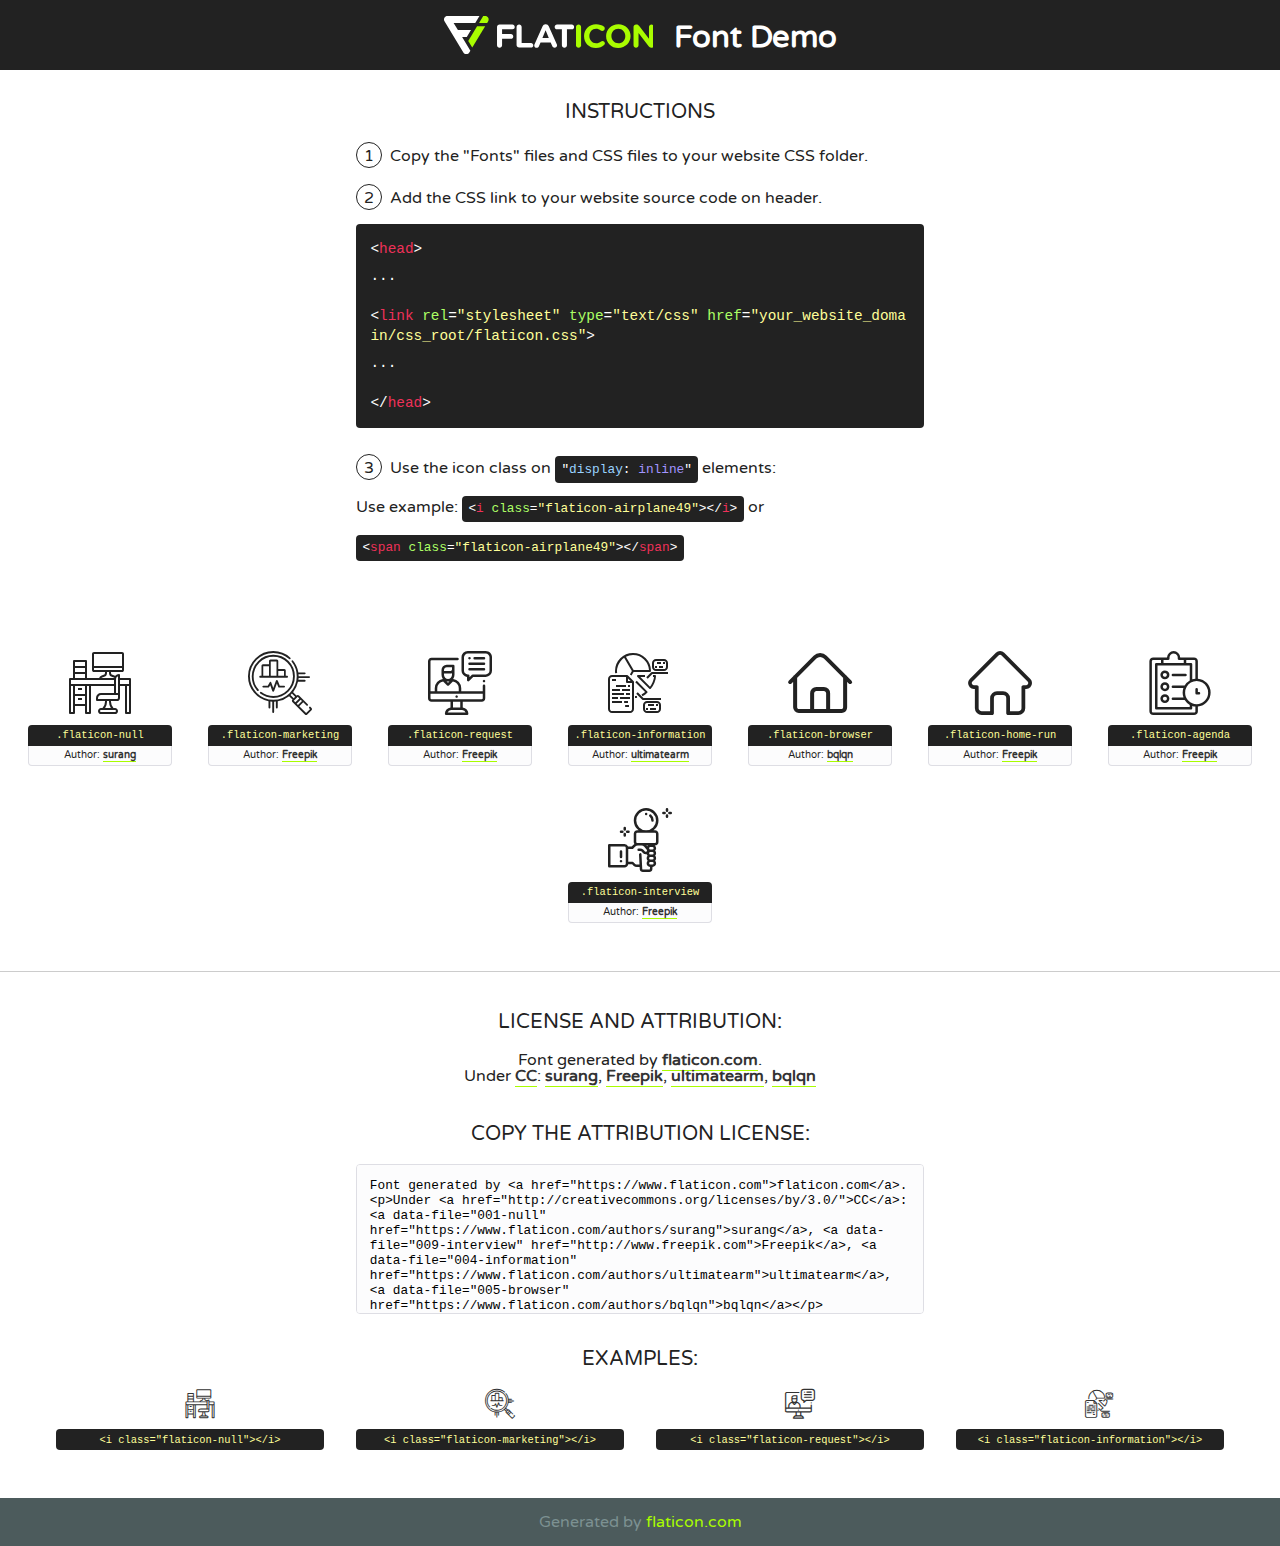
<file: booklab/css/flaticon.html>
<!DOCTYPE html>
<!--
  Flaticon icon font: Flaticon
  Creation date: 26/07/2020 22:04
-->
<html>
<!DOCTYPE html>
<html>

<head>
    <title>Flaticon WebFont</title>
    <link href="http://fonts.googleapis.com/css?family=Varela+Round" rel="stylesheet" type="text/css" />
    <link rel="stylesheet" type="text/css" href="flaticon.css">
    <meta charset="UTF-8">
    <style>
    html, body, div, span, applet, object, iframe,
    h1, h2, h3, h4, h5, h6, p, blockquote, pre,
    a, abbr, acronym, address, big, cite, code,
    del, dfn, em, img, ins, kbd, q, s, samp,
    small, strike, strong, sub, sup, tt, var,
    b, u, i, center,
    dl, dt, dd, ol, ul, li,
    fieldset, form, label, legend,
    table, caption, tbody, tfoot, thead, tr, th, td,
    article, aside, canvas, details, embed, 
    figure, figcaption, footer, header, hgroup, 
    menu, nav, output, ruby, section, summary,
    time, mark, audio, video {
        margin: 0;
        padding: 0;
        border: 0;
        font-size: 100%;
        font: inherit;
        vertical-align: baseline;
    }
    /* HTML5 display-role reset for older browsers */
    article, aside, details, figcaption, figure, 
    footer, header, hgroup, menu, nav, section {
        display: block;
    }
    body {
        line-height: 1;
    }
    ol, ul {
        list-style: none;
    }
    blockquote, q {
        quotes: none;
    }
    blockquote:before, blockquote:after,
    q:before, q:after {
        content: '';
        content: none;
    }
    table {
        border-collapse: collapse;
        border-spacing: 0;
    }
    body {
        font-family: 'Varela Round', Helvetica, Arial, sans-serif;
        font-size: 16px;
        color: #222;
    }
    a {
        color: #333;
        border-bottom: 1px solid #a9fd00;
        font-weight: bold;
        text-decoration: none;
    }
    * {
        -moz-box-sizing: border-box;
        -webkit-box-sizing: border-box;
        box-sizing: border-box;
        margin: 0;
        padding: 0;
    }
    [class^="flaticon-"]:before, [class*=" flaticon-"]:before, [class^="flaticon-"]:after, [class*=" flaticon-"]:after {
        font-family: Flaticon;
        font-size: 30px;
        font-style: normal;
        margin-left: 20px;
        color: #333;
    }
    .wrapper {
        max-width: 600px;
        margin: auto;
        padding: 0 1em;
    }
    .title {
        font-size: 1.25em;
        text-align: center;
        margin-bottom: 1em;
        text-transform: uppercase;
    }
    header {
        text-align: center;
        background-color: #222;
        color: #fff;
        padding: 1em;
    }
    header .logo {
        width: 210px;
        height: 38px;
        display: inline-block;
        vertical-align: middle;
        margin-right: 1em;
        border: none;
    }
    header strong {
        font-size: 1.95em;
        font-weight: bold;
        vertical-align: middle;
        margin-top: 5px;
        display: inline-block;
    }
    .demo {
        margin: 2em auto;
        line-height: 1.25em;
    }
    .demo ul li {
        margin-bottom: 1em;
    }
    .demo ul li .num {
        color: #222;
        border-radius: 20px;
        display: inline-block;
        width: 26px;
        padding: 3px;
        height: 26px;
        text-align: center;
        margin-right: 0.5em;
        border: 1px solid #222;
    }
    .demo ul li code {
        background-color: #222;
        border-radius: 4px;
        padding: 0.25em 0.5em;
        display: inline-block;
        color: #fff;
        font-family: Consolas,Monaco,Lucida Console,Liberation Mono,DejaVu Sans Mono,Bitstream Vera Sans Mono,Courier New, monospace;
        font-weight: lighter;
        margin-top: 1em;
        font-size: 0.8em;
        word-break: break-all;
    }
    .demo ul li code.big {
        padding: 1em;
        font-size: 0.9em;
    }
    .demo ul li code .red {
        color: #EF3159;
    }
    .demo ul li code .green {
        color: #ACFF65;
    }
    .demo ul li code .yellow {
        color: #FFFF99;
    }
    .demo ul li code .blue {
        color: #99D3FF;
    }
    .demo ul li code .purple {
        color: #A295FF;
    }
    .demo ul li code .dots {
        margin-top: 0.5em;
        display: block;
    }
    #glyphs {
        border-bottom: 1px solid #ccc;
        padding: 2em 0;
        text-align: center;
    }
    .glyph {
        display: inline-block;
        width: 9em;
        margin: 1em;
        text-align: center;
        vertical-align: top;
        background: #FFF;
    }
    .glyph .glyph-icon {
        padding: 10px;
        display: block;
        font-family:"Flaticon";
        font-size: 64px;
        line-height: 1;
    }
    .glyph .glyph-icon:before {
        font-size: 64px;
        color: #222;
        margin-left: 0;
    }
    .class-name {
        font-size: 0.65em;
        background-color: #222;
        color: #fff;
        border-radius: 4px 4px 0 0;
        padding: 0.5em;
        color: #FFFF99;
        font-family: Consolas,Monaco,Lucida Console,Liberation Mono,DejaVu Sans Mono,Bitstream Vera Sans Mono,Courier New, monospace;
    }
    .author-name {
        font-size: 0.6em;
        background-color: #fcfcfd;
        border: 1px solid #DEDEE4;
        border-top: 0;
        border-radius: 0 0 4px 4px;
        padding: 0.5em;
    }
    .class-name:last-child {
        font-size: 10px;
        color:#888;
    }
    .class-name:last-child a {
        font-size: 10px;
        color:#555;
    }
    .class-name:last-child a:hover {
        color:#a9fd00;
    }
    .glyph > input {
        display: block;
        width: 100px;
        margin: 5px auto;
        text-align: center;
        font-size: 12px;
        cursor: text;
    }
    .glyph > input.icon-input {
        font-family:"Flaticon";
        font-size: 16px;
        margin-bottom: 10px;
    }
    .attribution .title {
        margin-top: 2em;
    }
    .attribution textarea {
        background-color: #fcfcfd;
        padding: 1em;
        border: none;
        box-shadow: none;
        border: 1px solid #DEDEE4;
        border-radius: 4px;
        resize: none;
        width: 100%;
        height: 150px;
        font-size: 0.8em;
        font-family: Consolas,Monaco,Lucida Console,Liberation Mono,DejaVu Sans Mono,Bitstream Vera Sans Mono,Courier New, monospace;
        -webkit-appearance: none;
    }
    .iconsuse {
        margin: 2em auto;
        text-align: center;
        max-width: 1200px;
    }
    .iconsuse:after {
        content: '';
        display: table;
        clear: both;
    }
    .iconsuse .image {
        float: left;
        width: 25%;
        padding: 0 1em;
    }
    .iconsuse .image p {
        margin-bottom: 1em;
    }
    .iconsuse .image span {
        display: block;
        font-size: 0.65em;
        background-color: #222;
        color: #fff;
        border-radius: 4px;
        padding: 0.5em;
        color: #FFFF99;
        margin-top: 1em;
        font-family: Consolas,Monaco,Lucida Console,Liberation Mono,DejaVu Sans Mono,Bitstream Vera Sans Mono,Courier New, monospace;
    }
    #footer {
        text-align: center;
        background-color: #4C5B5C;
        color: #7c9192;
        padding: 1em;
    }
    #footer a {
        border: none;
        color: #a9fd00;
        font-weight: normal;
    }
    @media (max-width: 960px) {
        .iconsuse .image {
            width: 50%;
        }
    }
    @media (max-width: 560px) {
        .iconsuse .image {
            width: 100%;
        }
    }
    </style>
</head>

<body class="characters-off">

    <header>
        <a href="https://www.flaticon.com" target="_blank" class="logo">
            <svg version="1.1" xmlns="http://www.w3.org/2000/svg" xmlns:xlink="http://www.w3.org/1999/xlink" xmlns:a="http://ns.adobe.com/AdobeSVGViewerExtensions/3.0/" viewBox="0 0 560.875 102.036" enable-background="new 0 0 560.875 102.036" xml:space="preserve">
                <defs>
                </defs>
                <g>
                    <g class="letters">
                        <path fill="#ffffff" d="M141.596,29.675c0-3.777,2.985-6.767,6.764-6.767h34.438c3.426,0,6.15,2.728,6.15,6.15
                        c0,3.43-2.724,6.149-6.15,6.149h-27.674v13.091h23.719c3.429,0,6.151,2.724,6.151,6.15c0,3.43-2.723,6.149-6.151,6.149h-23.719
                        v17.574c0,3.773-2.986,6.761-6.764,6.761c-3.779,0-6.764-2.989-6.764-6.761V29.675z"></path>
                        <path fill="#ffffff" d="M193.844,29.149c0-3.781,2.985-6.767,6.764-6.767c3.776,0,6.763,2.985,6.763,6.767v42.957h25.039
                        c3.426,0,6.149,2.726,6.149,6.153c0,3.425-2.723,6.15-6.149,6.15h-31.802c-3.779,0-6.764-2.986-6.764-6.768V29.149z"></path>
                        <path fill="#ffffff" d="M241.891,75.71l21.438-48.407c1.492-3.341,4.215-5.357,7.906-5.357h0.792
                        c3.686,0,6.323,2.017,7.815,5.357l21.439,48.407c0.436,0.967,0.701,1.845,0.701,2.723c0,3.602-2.809,6.501-6.414,6.501
                        c-3.161,0-5.269-1.845-6.499-4.655l-4.132-9.661h-27.059l-4.301,10.102c-1.144,2.631-3.426,4.214-6.237,4.214
                        c-3.517,0-6.24-2.81-6.24-6.325C241.1,77.64,241.451,76.677,241.891,75.71z M279.932,58.666l-8.521-20.297l-8.526,20.297H279.932
                        z"></path>
                        <path fill="#ffffff" d="M314.864,35.387H301.86c-3.429,0-6.239-2.813-6.239-6.238c0-3.429,2.811-6.24,6.239-6.24h39.533
                        c3.426,0,6.237,2.811,6.237,6.24c0,3.425-2.811,6.238-6.237,6.238h-13.001v42.785c0,3.773-2.99,6.761-6.764,6.761
                        c-3.779,0-6.764-2.989-6.764-6.761V35.387z"></path>
                        <path fill="#A9FD00" d="M352.615,29.149c0-3.781,2.985-6.767,6.767-6.767c3.774,0,6.761,2.985,6.761,6.767v49.024
                        c0,3.773-2.987,6.761-6.761,6.761c-3.781,0-6.767-2.989-6.767-6.761V29.149z"></path>
                        <path fill="#A9FD00" d="M374.132,53.836v-0.179c0-17.481,13.178-31.801,32.065-31.801c9.22,0,15.459,2.458,20.557,6.238
                        c1.402,1.054,2.637,2.985,2.637,5.357c0,3.692-2.985,6.59-6.681,6.59c-1.845,0-3.071-0.702-4.044-1.319
                        c-3.776-2.813-7.729-4.393-12.562-4.393c-10.364,0-17.831,8.611-17.831,19.154v0.173c0,10.542,7.291,19.329,17.831,19.329
                        c5.715,0,9.492-1.756,13.359-4.834c1.049-0.874,2.458-1.491,4.039-1.491c3.429,0,6.325,2.813,6.325,6.236
                        c0,2.106-1.056,3.78-2.282,4.834c-5.539,4.834-12.036,7.733-21.878,7.733C387.572,85.464,374.132,71.493,374.132,53.836z"></path>
                        <path fill="#A9FD00" d="M433.009,53.836v-0.179c0-17.481,13.79-31.801,32.766-31.801c18.981,0,32.592,14.143,32.592,31.628v0.173
                        c0,17.483-13.785,31.807-32.769,31.807C446.625,85.464,433.009,71.32,433.009,53.836z M484.224,53.836v-0.179
                        c0-10.539-7.725-19.326-18.626-19.326c-10.893,0-18.449,8.611-18.449,19.154v0.173c0,10.542,7.73,19.329,18.626,19.329
                        C476.676,72.986,484.224,64.378,484.224,53.836z"></path>
                        <path fill="#A9FD00" d="M506.233,29.321c0-3.774,2.99-6.763,6.767-6.763h1.401c3.252,0,5.183,1.583,7.029,3.953l26.093,34.265
                        V29.059c0-3.692,2.99-6.677,6.681-6.677c3.683,0,6.671,2.985,6.671,6.677v48.934c0,3.78-2.987,6.765-6.764,6.765h-0.436
                        c-3.257,0-5.188-1.581-7.034-3.953l-27.056-35.492v32.944c0,3.687-2.985,6.676-6.678,6.676c-3.683,0-6.673-2.989-6.673-6.676
                        V29.321z"></path>
                    </g>
                    <g class="insignia">
                        <path fill="#ffffff" d="M48.372,56.137h12.517l11.156-18.537H37.186L25.688,18.539h57.825L94.668,0H9.271
                        C5.925,0,2.842,1.801,1.198,4.716c-1.644,2.907-1.593,6.482,0.134,9.343l50.38,83.501c1.678,2.781,4.689,4.476,7.938,4.476
                        c3.246,0,6.257-1.695,7.935-4.476l2.898-4.804L48.372,56.137z"></path>
                        <g class="i">
                            <path fill="#A9FD00" d="M93.575,18.539h0.031v0.004l21.652,0.004l2.705-4.488c1.727-2.861,1.778-6.436,0.133-9.343
                            C116.454,1.801,113.371,0,110.026,0h-5.294L93.575,18.539z"></path>
                            <polygon fill="#A9FD00" points="88.291,27.356 64.725,66.486 75.519,84.404 109.942,27.356"></polygon>
                        </g>
                    </g>
                </g>
            </svg>
        </a>
        <strong>Font Demo</strong>
    </header>


    <section class="demo wrapper">

        <p class="title">Instructions</p>

        <ul>
            <li>
                <span class="num">1</span>Copy the "Fonts" files and CSS files to your website CSS folder.
            </li>
            <li>
                <span class="num">2</span>Add the CSS link to your website source code on header.
                <code class="big">
                    &lt;<span class="red">head</span>&gt;
                    <br/><span class="dots">...</span>
                    <br/>&lt;<span class="red">link</span> <span class="green">rel</span>=<span class="yellow">"stylesheet"</span> <span class="green">type</span>=<span class="yellow">"text/css"</span> <span class="green">href</span>=<span class="yellow">"your_website_domain/css_root/flaticon.css"</span>&gt;
                    <br/><span class="dots">...</span>
                    <br/>&lt;/<span class="red">head</span>&gt;
                </code>
            </li>

            <li>
                <p>
                    <span class="num">3</span>Use the icon class on <code>"<span class="blue">display</span>:<span class="purple"> inline</span>"</code> elements:
                    <br />
                    Use example: <code>&lt;<span class="red">i</span> <span class="green">class</span>=<span class="yellow">&quot;flaticon-airplane49&quot;</span>&gt;&lt;/<span class="red">i</span>&gt;</code> or <code>&lt;<span class="red">span</span> <span class="green">class</span>=<span class="yellow">&quot;flaticon-airplane49&quot;</span>&gt;&lt;/<span class="red">span</span>&gt;</code>
            </li>
        </ul>

    </section>




   <section id="glyphs">          
    
      
        <div class="glyph"><div class="glyph-icon flaticon-null"></div>
            <div class="class-name">.flaticon-null</div>
            <div class="author-name">Author: <a data-file="001-null" href="https://www.flaticon.com/authors/surang">surang</a> </div> 
        </div>        
        
        <div class="glyph"><div class="glyph-icon flaticon-marketing"></div>
            <div class="class-name">.flaticon-marketing</div>
            <div class="author-name">Author: <a data-file="002-marketing" href="http://www.freepik.com">Freepik</a> </div> 
        </div>        
        
        <div class="glyph"><div class="glyph-icon flaticon-request"></div>
            <div class="class-name">.flaticon-request</div>
            <div class="author-name">Author: <a data-file="003-request" href="http://www.freepik.com">Freepik</a> </div> 
        </div>        
        
        <div class="glyph"><div class="glyph-icon flaticon-information"></div>
            <div class="class-name">.flaticon-information</div>
            <div class="author-name">Author: <a data-file="004-information" href="https://www.flaticon.com/authors/ultimatearm">ultimatearm</a> </div> 
        </div>        
        
        <div class="glyph"><div class="glyph-icon flaticon-browser"></div>
            <div class="class-name">.flaticon-browser</div>
            <div class="author-name">Author: <a data-file="005-browser" href="https://www.flaticon.com/authors/bqlqn">bqlqn</a> </div> 
        </div>        
        
        <div class="glyph"><div class="glyph-icon flaticon-home-run"></div>
            <div class="class-name">.flaticon-home-run</div>
            <div class="author-name">Author: <a data-file="006-home-run" href="http://www.freepik.com">Freepik</a> </div> 
        </div>        
        
        <div class="glyph"><div class="glyph-icon flaticon-agenda"></div>
            <div class="class-name">.flaticon-agenda</div>
            <div class="author-name">Author: <a data-file="007-agenda" href="http://www.freepik.com">Freepik</a> </div> 
        </div>        
        
        <div class="glyph"><div class="glyph-icon flaticon-interview"></div>
            <div class="class-name">.flaticon-interview</div>
            <div class="author-name">Author: <a data-file="009-interview" href="http://www.freepik.com">Freepik</a> </div> 
        </div>        
        

    </section>



    <section class="attribution wrapper"   style="text-align:center;">

      <div class="title">License and attribution:</div><div class="attrDiv">Font generated by <a href="https://www.flaticon.com">flaticon.com</a>. <div><p>Under <a href="http://creativecommons.org/licenses/by/3.0/">CC</a>: <a data-file="001-null" href="https://www.flaticon.com/authors/surang">surang</a>, <a data-file="009-interview" href="http://www.freepik.com">Freepik</a>, <a data-file="004-information" href="https://www.flaticon.com/authors/ultimatearm">ultimatearm</a>, <a data-file="005-browser" href="https://www.flaticon.com/authors/bqlqn">bqlqn</a></p>  </div>
      </div>
      <div class="title">Copy the Attribution License:</div>

    <textarea onclick="this.focus();this.select();">Font generated by &lt;a href=&quot;https://www.flaticon.com&quot;&gt;flaticon.com&lt;/a&gt;. <p>Under <a href="http://creativecommons.org/licenses/by/3.0/">CC</a>: <a data-file="001-null" href="https://www.flaticon.com/authors/surang">surang</a>, <a data-file="009-interview" href="http://www.freepik.com">Freepik</a>, <a data-file="004-information" href="https://www.flaticon.com/authors/ultimatearm">ultimatearm</a>, <a data-file="005-browser" href="https://www.flaticon.com/authors/bqlqn">bqlqn</a></p>  
     </textarea>

    </section>

    <section class="iconsuse">

          <div class="title">Examples:</div>            
             
            <div class="image">
                <p>
                    <i class="glyph-icon flaticon-null"></i> 
                    <span>&lt;i class=&quot;flaticon-null&quot;&gt;&lt;/i&gt;</span>
                </p>
            </div>
            
            <div class="image">
                <p>
                    <i class="glyph-icon flaticon-marketing"></i> 
                    <span>&lt;i class=&quot;flaticon-marketing&quot;&gt;&lt;/i&gt;</span>
                </p>
            </div>
            
            <div class="image">
                <p>
                    <i class="glyph-icon flaticon-request"></i> 
                    <span>&lt;i class=&quot;flaticon-request&quot;&gt;&lt;/i&gt;</span>
                </p>
            </div>
            
            <div class="image">
                <p>
                    <i class="glyph-icon flaticon-information"></i> 
                    <span>&lt;i class=&quot;flaticon-information&quot;&gt;&lt;/i&gt;</span>
                </p>
            </div>
                       
        </div>
                            
    </section>

<div id="footer">
    <div>Generated by <a href="https://www.flaticon.com">flaticon.com</a>
    </div>
</div>



</body>
</html>
</file>
<file: booklab/css/flaticon.css>
/*
  	Flaticon icon font: Flaticon
  	Creation date: 26/07/2020 22:04
  	*/

@font-face {
  font-family: "Flaticon";
  src: url("./Flaticon.eot");
  src: url("./Flaticon.eot?#iefix") format("embedded-opentype"),
       url("./Flaticon.woff2") format("woff2"),
       url("./Flaticon.woff") format("woff"),
       url("./Flaticon.ttf") format("truetype"),
       url("./Flaticon.svg#Flaticon") format("svg");
  font-weight: normal;
  font-style: normal;
}

@media screen and (-webkit-min-device-pixel-ratio:0) {
  @font-face {
    font-family: "Flaticon";
    src: url("./Flaticon.svg#Flaticon") format("svg");
  }
}

[class^="flaticon-"]:before, [class*=" flaticon-"]:before,
[class^="flaticon-"]:after, [class*=" flaticon-"]:after {   
  font-family: Flaticon;
        font-size: 20px;
font-style: normal;
margin-left: 20px;
}

.flaticon-null:before { content: "\f100"; }
.flaticon-marketing:before { content: "\f101"; }
.flaticon-request:before { content: "\f102"; }
.flaticon-information:before { content: "\f103"; }
.flaticon-browser:before { content: "\f104"; }
.flaticon-home-run:before { content: "\f105"; }
.flaticon-agenda:before { content: "\f106"; }
.flaticon-interview:before { content: "\f107"; }
</file>
